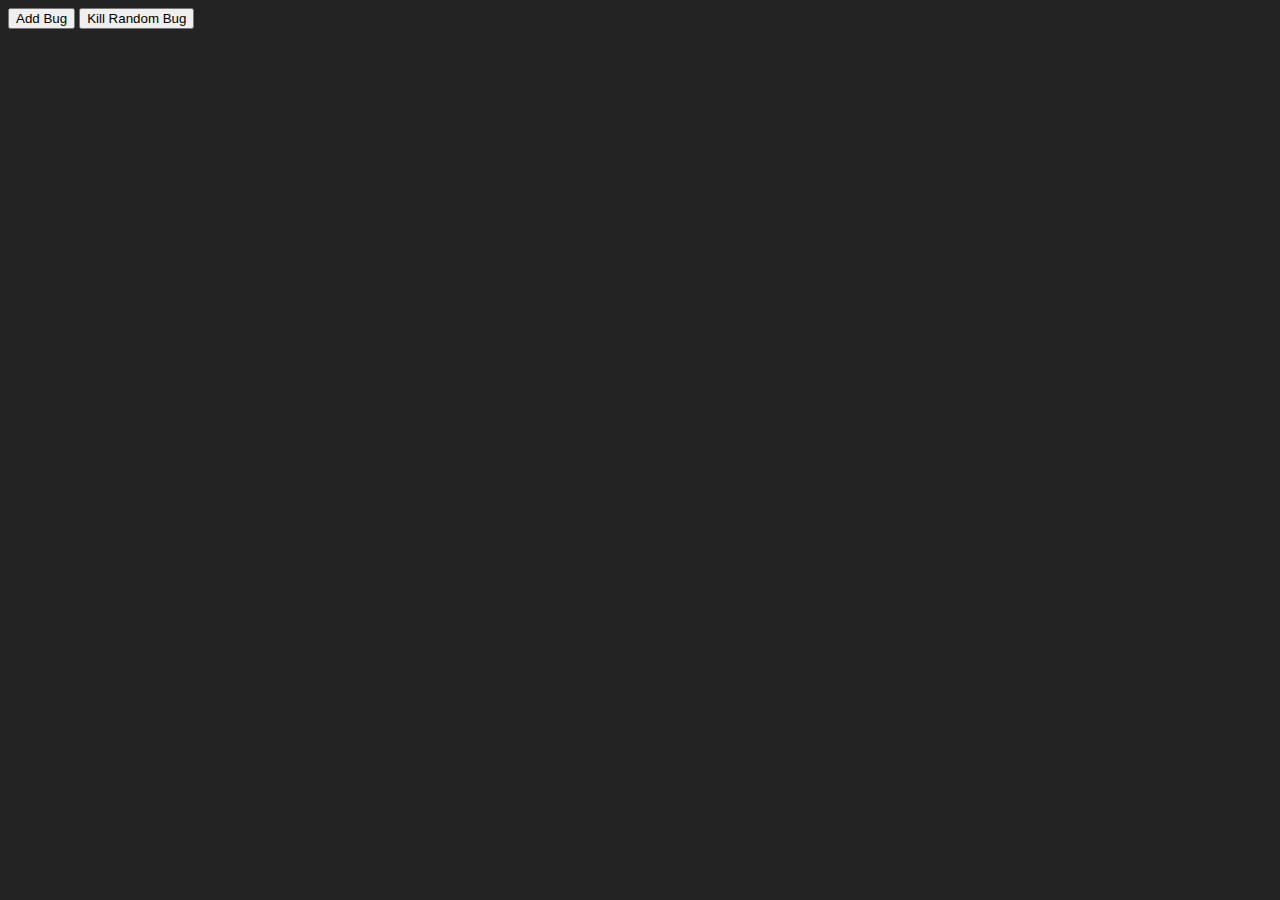
<file: index.html>
<!DOCTYPE html>
<html lang="en">
  <head>
    <meta charset="UTF-8" />
    <meta name="viewport" content="width=device-width, initial-scale=1.0" />
    <title>2</title>
    <link rel="stylesheet" href="styles.css" />
  </head>
  <body>
    <button onclick="addBug()">Add Bug</button>
    <button onclick="killRandomBug()">Kill Random Bug</button>
    <div id="bug-container"></div>

    <script src="script.js"></script>
  </body>
</html>
</file>
<file: styles.css>
:root {
  --pixel-size: 6;
}

.bug {
  width: calc(32px * var(--pixel-size));
  height: calc(32px * var(--pixel-size));
  overflow: hidden;
  position: relative;
  margin: 4em auto;
}

.bug-sprite {
  width: calc(128px * var(--pixel-size));
  position: absolute;
}

.pixelart {
  image-rendering: pixelated;
}

.walking .bug-sprite {
  animation: moveWalkingSprite 1s steps(2) infinite;
  top: 0;
}

.dead .bug-sprite {
  animation: moveDeadSprite 1s steps(2) infinite;
  top: 0;
}

.walking.bug2 .bug-sprite {
  animation: moveWalkingSprite 1s steps(2) infinite;
  top: calc(-32px * var(--pixel-size)); /* Move to the second row for walking */
}

.dead.bug2 .bug-sprite {
  animation: moveDeadSprite 1s steps(2) infinite;
  top: calc(-32px * var(--pixel-size)); /* Move to the second row for dead */
}

.walking.bug3 .bug-sprite {
  animation: moveWalkingSprite 1s steps(2) infinite;
  top: calc(-64px * var(--pixel-size)); /* Move to the third row for walking */
}

.dead.bug3 .bug-sprite {
  animation: moveDeadSprite 1s steps(2) infinite;
  top: calc(-64px * var(--pixel-size)); /* Move to the third row for dead */
}

@keyframes moveWalkingSprite {
  from {
    transform: translate3d(0px, 0, 0);
  }
  to {
    transform: translate3d(calc(-64px * var(--pixel-size)), 0, 0);
  }
}

@keyframes moveDeadSprite {
  from {
    transform: translate3d(calc(-64px * var(--pixel-size)), 0, 0);
  }
  to {
    transform: translate3d(calc(-128px * var(--pixel-size)), 0, 0);
  }
}

/* Other stuff then the buggy stuff */
body {
  background: #232323;
}

p {
  color: #cacaca;
  font-size: 20px;
  text-align: center;
}
</file>
